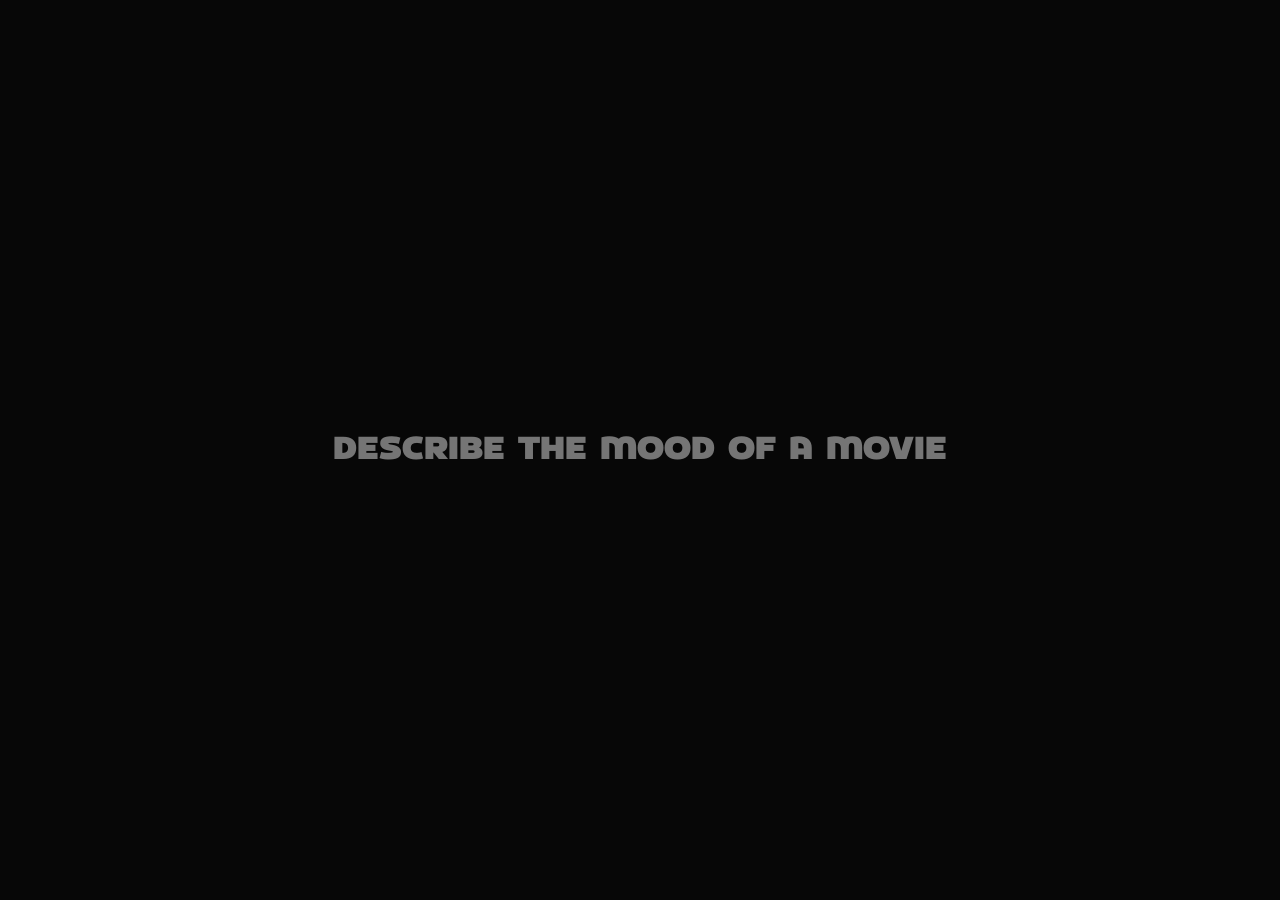
<file: index.html>
<!DOCTYPE html>
<html lang="en">
<head>
    <meta charset="UTF-8">
    <meta name="viewport" content="width=device-width, initial-scale=1.0">
    <link href="https://cdn.jsdelivr.net/npm/bootstrap@5.0.2/dist/css/bootstrap.min.css" rel="stylesheet" integrity="sha384-EVSTQN3/azprG1Anm3QDgpJLIm9Nao0Yz1ztcQTwFspd3yD65VohhpuuCOmLASjC" crossorigin="anonymous">
    <title>Document</title>
    <link rel="stylesheet" href="./css/index.css">
</head>
<body>

    <div class="main-container container-fluid d-flex justify-content-center align-items-center min-vh-100">
     

        <input type="text" id="mood-input" name="mood-input" placeholder="describe the mood of a movie">

    </div>

    <script src="https://cdn.jsdelivr.net/npm/bootstrap@5.0.2/dist/js/bootstrap.bundle.min.js" integrity="sha384-MrcW6ZMFYlzcLA8Nl+NtUVF0sA7MsXsP1UyJoMp4YLEuNSfAP+JcXn/tWtIaxVXM" crossorigin="anonymous"></script>
</body>
</html>
</file>
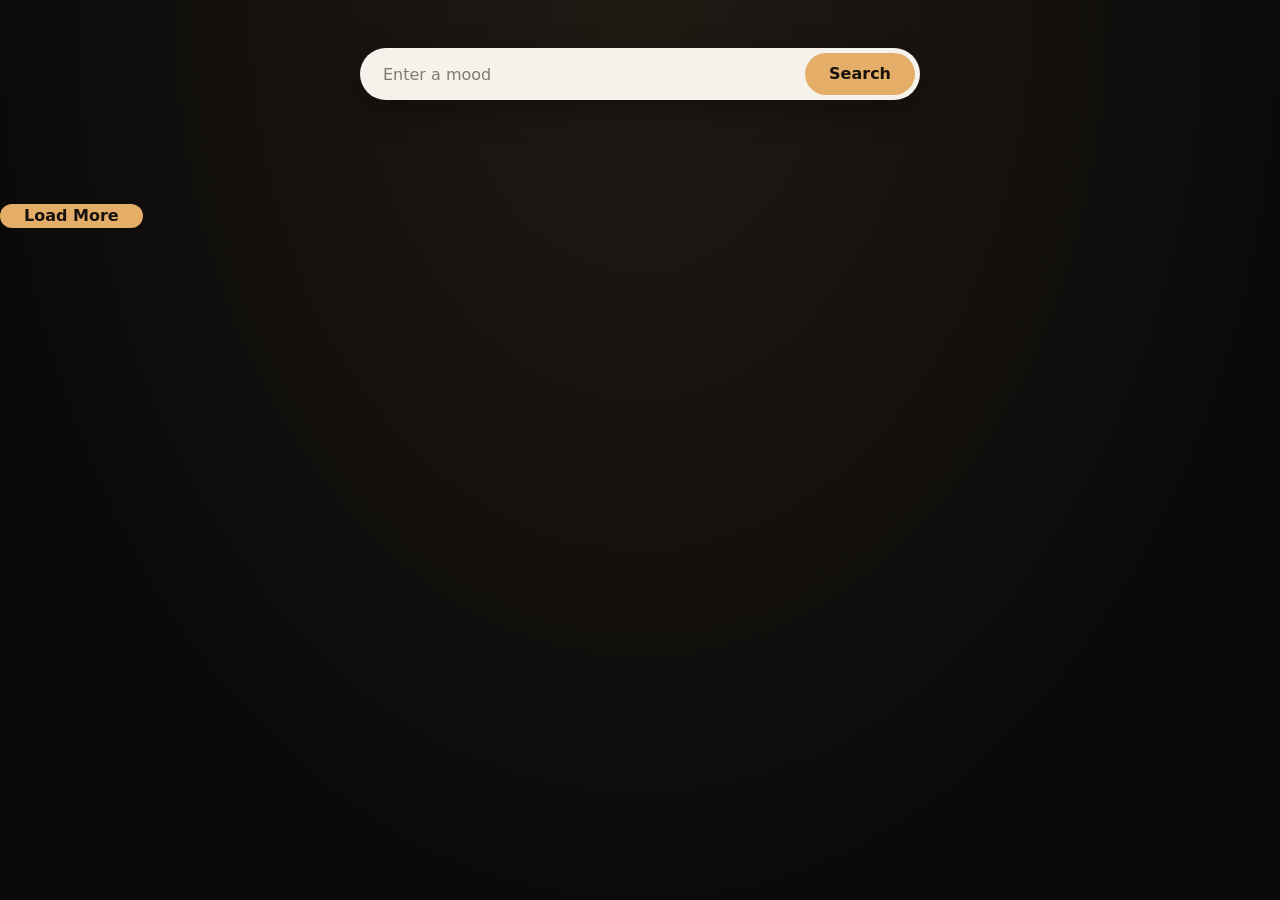
<file: movies.html>
<!DOCTYPE html>
<html lang="en">
<head>
    <meta charset="UTF-8">
    <meta name="viewport" content="width=device-width, initial-scale=1.0">
    <link href="https://cdn.jsdelivr.net/npm/bootstrap@5.0.2/dist/css/bootstrap.min.css"
      rel="stylesheet">
    <title>Movies</title>
    <script type="module" src="./movies.js"></script>
    <link rel="stylesheet" href="./css/movies.css">
    <link rel="stylesheet" href="./css/movieCard.css">
</head>
<body>
    <main class="main-container">

        <nav class="navigation">
            <form class="mood-form" action="#">
                <input type="text" name="mood-input" id="mood-input" placeholder="Enter a mood" aria-label="Enter a mood">
                <button type="submit">Search</button>
            </form>
        </nav>

        <section class="movie-grid">


        </section>
    
        <button id="loadMore">Load More</button>


    </main>

</body>
</html>
</file>
<file: css/index.css>
@font-face {
    font-family: wilker;
    src: url("../assets/fonts/Wilker-drVwl.otf");
    font-weight: bold;
}

body {
    background-color: #070707;
    overflow: hidden;
    font-family: wilker;
}

#mood-input {
    background-color: #070707;
    border-style: none;
    height: 20vh;
    width: 100vw ;
    font-size: 2rem;
    justify-content: center;
    align-items: center;
    text-align: center;

}

#mood-input:focus {
    outline: none;
    box-shadow: none;
    color: white;

}




.main-container {

}
</file>
<file: css/movies.css>
* { box-sizing: border-box; }

body {
    min-height: 100vh;
    margin: 0;
    overflow-x: hidden;
    background: #090909;
    color: #f4f1ed;
    font-family: system-ui, -apple-system, BlinkMacSystemFont, "Segoe UI", sans-serif;
}

.main-container {
    width: 100%;
    min-height: 100vh;
    padding: 48px 0 1px;
    background: radial-gradient(ellipse at 50% 0%, #201a14 0, #0d0c0b 38rem, #090909 75%);
}

.navigation {
    display: flex;
    justify-content: center;
    width: 100%;
    padding: 0 18px;
}

.mood-form {
    display: flex;
    width: min(560px, 100%);
    height: 52px;
    padding: 5px;
    overflow: hidden;
    background: #f5f1eb;
    border-radius: 999px;
    box-shadow: 0 10px 32px rgb(0 0 0 / 32%);
}

#mood-input {
    flex: 1;
    min-width: 0;
    height: 100%;
    padding: 0 18px;
    color: #211d18;
    background: transparent;
    border: 0;
    outline: none;
    font: inherit;
}

#mood-input::placeholder { color: #817a71; }

.mood-form button {
    flex: 0 0 auto;
    padding: 0 24px;
    color: #17120d;
    background: #e5ae68;
    border: 0;
    border-radius: 999px;
    cursor: pointer;
    font: inherit;
    font-weight: 700;
    transition: background-color 160ms ease;
}

#loadMore {
       flex: 0 0 auto;
    padding: 0 24px;
    color: #17120d;
    background: #e5ae68;
    border: 0;
    border-radius: 999px;
    cursor: pointer;
    font: inherit;
    font-weight: 700;
}

.mood-form button:hover { background: #f0c183; }
.mood-form button:focus-visible { outline: 3px solid #fff; outline-offset: -4px; }

@media (max-width: 600px) {
    .main-container { padding-top: 28px; }
    .mood-form { height: 48px; }
    .mood-form button { padding: 0 18px; }
}
</file>
<file: css/movieCard.css>
.movie-grid {
    display: grid;
    grid-template-columns: repeat(4, minmax(0, 1fr));
    gap: clamp(16px, 2vw, 28px);
    width: min(1280px, calc(100% - 64px));
    box-sizing: border-box;
    margin: 40px auto 64px;
    align-items: stretch;
}

.movie-card {
    min-width: 0;
    overflow: hidden;
    color: #f4f1ed;
    background: #151515;
    border: 1px solid #292929;
    border-radius: 12px;
    box-shadow: 0 12px 32px rgb(0 0 0 / 24%);
    transition: transform 180ms ease, border-color 180ms ease, box-shadow 180ms ease;
}

.movie-card:hover {
    transform: translateY(-4px);
    border-color: #594330;
    box-shadow: 0 18px 38px rgb(0 0 0 / 38%);
}

.image-container {
    position: relative;
    width: 100%;
    aspect-ratio: 16 / 16;
    overflow: hidden;
    background: #242424;
}

.image {
    display: block;
    width: 100%;
    height: 100%;
    object-fit: cover;
    object-position: center;
    transition: transform 300ms ease;
}

.movie-card:hover .image { transform: scale(1.035); }

.title-description { padding: 16px 17px 18px; }

.title {
    margin: 0 0 9px;
    color: #f2c078;
    font-family: system-ui, -apple-system, BlinkMacSystemFont, "Segoe UI", sans-serif;
    font-size: 1.05rem;
    font-weight: 700;
    line-height: 1.3;
}

.description {
    display: -webkit-box;
    margin: 0;
    overflow: hidden;
    color: #bdb9b3;
    font-family: system-ui, -apple-system, BlinkMacSystemFont, "Segoe UI", sans-serif;
    font-size: 0.875rem;
    line-height: 1.55;
    overflow-wrap: anywhere;
    -webkit-box-orient: vertical;
    -webkit-line-clamp: 4;
}

@media (max-width: 1000px) {
    .movie-grid { grid-template-columns: repeat(3, minmax(0, 1fr)); }
}

@media (max-width: 720px) {
    .movie-grid {
        width: min(620px, calc(100% - 36px));
        grid-template-columns: repeat(2, minmax(0, 1fr));
        gap: 16px;
        margin-top: 28px;
    }
}

@media (max-width: 480px) {
    .movie-grid {
        width: min(360px, calc(100% - 32px));
        grid-template-columns: 1fr;
    }

    .title-description { padding: 14px 15px 16px; }
}

@media (prefers-reduced-motion: reduce) {
    .movie-card, .image { transition: none; }
}
</file>
